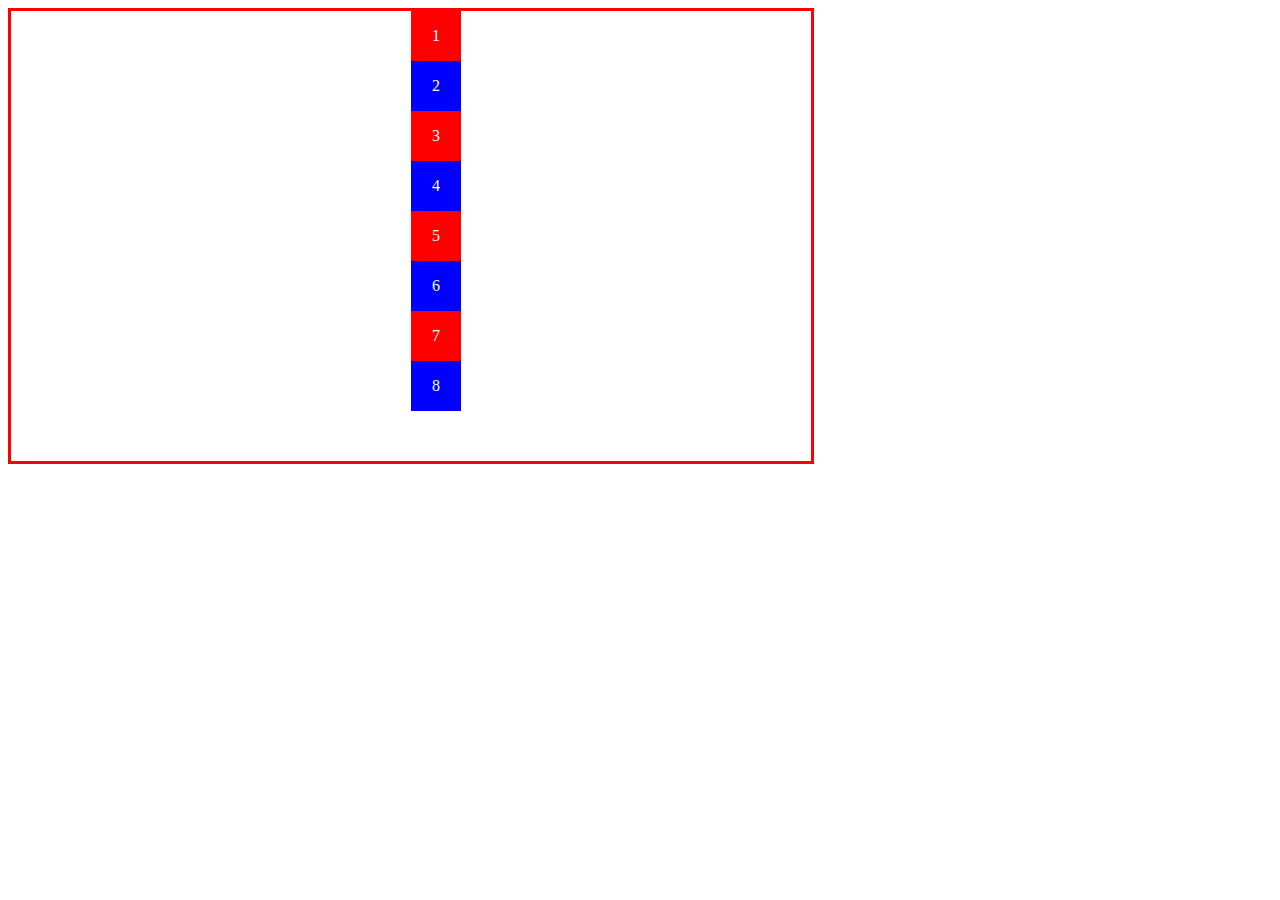
<file: moving-squares/moving-squares.html>
<!DOCTYPE HTML>
<html>
<head>
<title>moving-squares</title>
<meta charset="utf-8">
<link rel="stylesheet" href="moving-squares.css">
<style>

</style>
</head>
<body>
    <div class="container">
        <div class="odd">1</div>
        <div class="even">2</div>
        <div class="odd">3</div>
        <div class="even">4</div>
        <div class="odd">5</div>
        <div class="even">6</div>
        <div class="odd">7</div>
        <div class="even">8</div>
    </div>
</body>
</html>
</file>
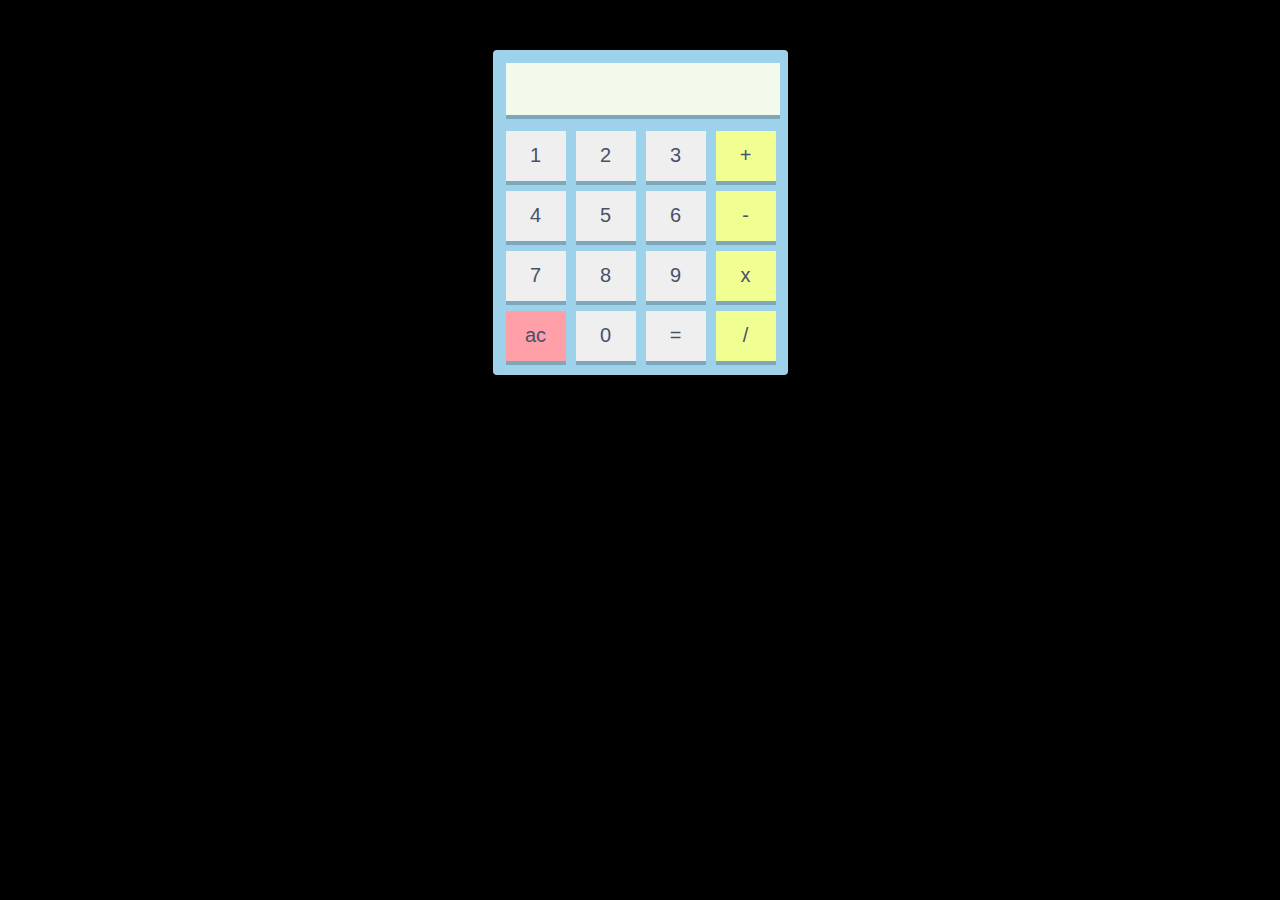
<file: src/Calculator.html>
<!DOCTYPE HTML>
<html>
<head>
<title>Calculator</title>
<meta charset="utf-8">
<link rel="stylesheet" href="../style/Calculator.css">
</head>
<body>
    <form name="calc">
        <table>
            <tr>
                <td>
                    <input type="text" name="input" size="16" id="answer">
    
                    <br>
                </td>
            </tr>
            <tr>
                <td>
                    <input type="button" name="one" value="  1  " onclick="calc.input.value += '1'">
                    <input type="button" name="two" value="  2  " onclick="calc.input.value += '2'">
                    <input type="button" name="three" value="  3  " onclick="calc.input.value += '3'">
                    <input type="button" class="operator" name="plus" value="  +  " onclick="calc.input.value += ' + '">
                    <br>
                    <input type="button" name="four" value="  4  " onclick="calc.input.value += '4'">
                    <input type="button" name="five" value="  5  " onclick="calc.input.value += '5'">
                    <input type="button" name="six" value="  6  " onclick="calc.input.value += '6'">
                    <input type="button" class="operator" name="minus" value="  -  " onclick="calc.input.value += ' - '">
                    <br>
                    <input type="button" name="seven" value="  7  " onclick="calc.input.value += '7'">
                    <input type="button" name="eight" value="  8  " onclick="calc.input.value += '8'">
                    <input type="button" name="nine" value="  9  " onclick="calc.input.value += '9'">
                    <input type="button" class="operator" name="times" value="  x  " onclick="calc.input.value += ' * '">
                    <br>
                    <input type="button" id="clear" name="clear" value="  ac  " onclick="calc.input.value = ''">
                    <input type="button" name="zero" value="  0  " onclick="calc.input.value += '0'">
                    <input type="button" name="doit" value="  =  " onclick="calc.input.value = eval(calc.input.value)">
                    <input type="button" class="operator" name="div" value="  /  " onclick="calc.input.value += ' / '">
                    <br>
                </td>
            </tr>
        </table>
    </form>
          
</body>
</file>
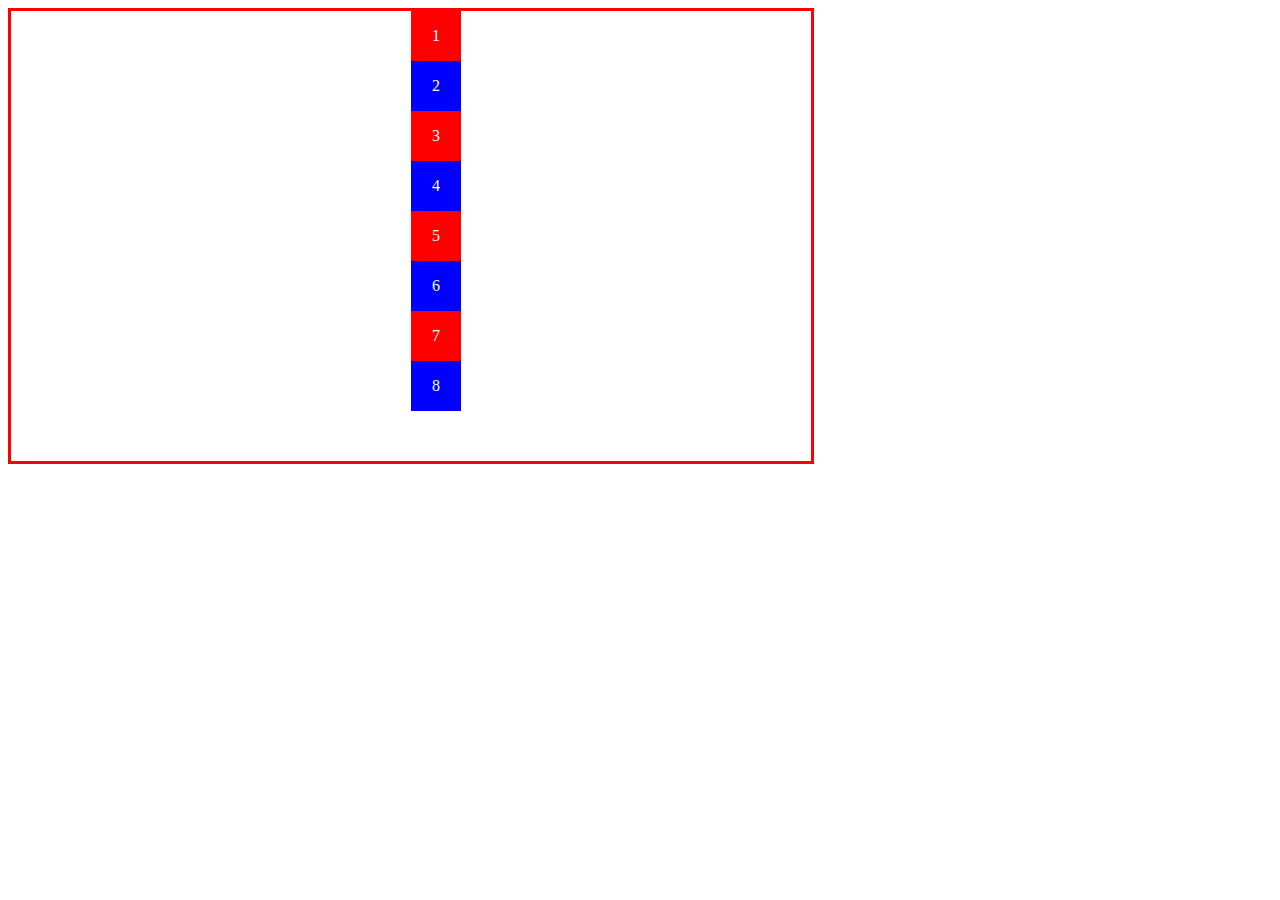
<file: src/moving-squares.html>
<!DOCTYPE HTML>
<html>
<head>
<title>moving-squares</title>
<meta charset="utf-8">
<link rel="stylesheet" href="../style/moving-squares.css">
<style>

</style>
</head>
<body>
    <div class="container">
        <div class="odd">1</div>
        <div class="even">2</div>
        <div class="odd">3</div>
        <div class="even">4</div>
        <div class="odd">5</div>
        <div class="even">6</div>
        <div class="odd">7</div>
        <div class="even">8</div>
    </div>
</body>
</html>
</file>
<file: moving-squares/moving-squares.css>
div.even
{
    margin-left: 50%;
    display: flex;
    justify-content: center;
    align-items: center;
    background-color: blue;
    height: 50px;
    width: 50px;
    text-align: center;
    color: white;
    transition: transform 1400ms ease-in-out
}
div.odd
{
    margin-left: 50%;
    display: flex;
    justify-content: center;
    align-items: center;
    background-color: red;
    height: 50px;
    width: 50px;
    text-align: center;
    color: white;
    transition: transform 1400ms ease-in-out;
}

.container
{
    border-style: solid;
    border-color: red;
    height: 450px;
    width: 800px;
}
.container:hover .odd
{
transform: rotate(-1080deg) translate(250px) scale(.75);
}
.container:hover .even
{
transform: rotate(1080deg) translate(-250px) scale(2);
}
</file>
<file: style/Calculator.css>
body{
    background-color: #000000;
}
table{
    margin: auto;
    background-color: #9dd2ea;
    width: 295px;
    height: 325px;
    text-align: center;
    border-radius: 4px;
        margin-top:50px;
}
#calculator{
    position: absolute;
    max-width: 80%;
    left: 58%;
    top: 10%;
}
input{
    outline: 0;
    position: relative;
    left: 5px;
    top: 5px;
    border: 0;
    color: #495069;
    background-color: 4px;
    width: 60px;
    height: 50px;
    float: left;
    margin: 5px;
    font-size: 20px;
    box-shadow: 0 4px rgba(0,0,0,0.2);
}
/* add input hover effectg */
input:hover{
    border: 0 solid #000;
    color: #495069;
    background-color: #8f5fda;
    border-radius: 4px;
    width: 60px;
    height: 50px;
    float: left;
    margin: 5px;
    font-size: 20px;
    box-shadow: 0 4px #644294;
}
#answer{
    width: 270px;
    font-size: 26px;
    text-align: center;
    background-color: #f1faeb;
    float: left;
}
/* answer hover effect */
#answer:hover{
    width: 270px;
    font-size: 26px;
    text-align: center;
    box-shadow: 0 4px rgba(0,0,0,0.2);
    background-color: #f1faeb;
}

.operator{
    background-color: #f1ff92;
    position: relative;
}

/* hover */
.operator:hover{
    background-color: #e7f56b;
    box-shadow: 0 4px #b7c259;
}
#clear{
    float: left;
    position: relative;
    display: block;
    background-color: #ff9fa8;
    margin-bottom: 15px;
}
/* hover */
#clear:hover{
    float: left;
    display: block;
    background-color: #f297a0;
    margin-bottom: 15px;
    box-shadow: 0 4px #cc7f86;
}
</file>
<file: style/moving-squares.css>
div.even
{
    margin-left: 50%;
    display: flex;
    justify-content: center;
    align-items: center;
    background-color: blue;
    height: 50px;
    width: 50px;
    text-align: center;
    color: white;
    transition: transform 1400ms ease-in-out
}
div.odd
{
    margin-left: 50%;
    display: flex;
    justify-content: center;
    align-items: center;
    background-color: red;
    height: 50px;
    width: 50px;
    text-align: center;
    color: white;
    transition: transform 1400ms ease-in-out;
}

.container
{
    border-style: solid;
    border-color: red;
    height: 450px;
    width: 800px;
}
.container:hover .odd
{
transform: rotate(-1080deg) translate(250px) scale(.75);
}
.container:hover .even
{
transform: rotate(1080deg) translate(-250px) scale(2);
}
</file>
